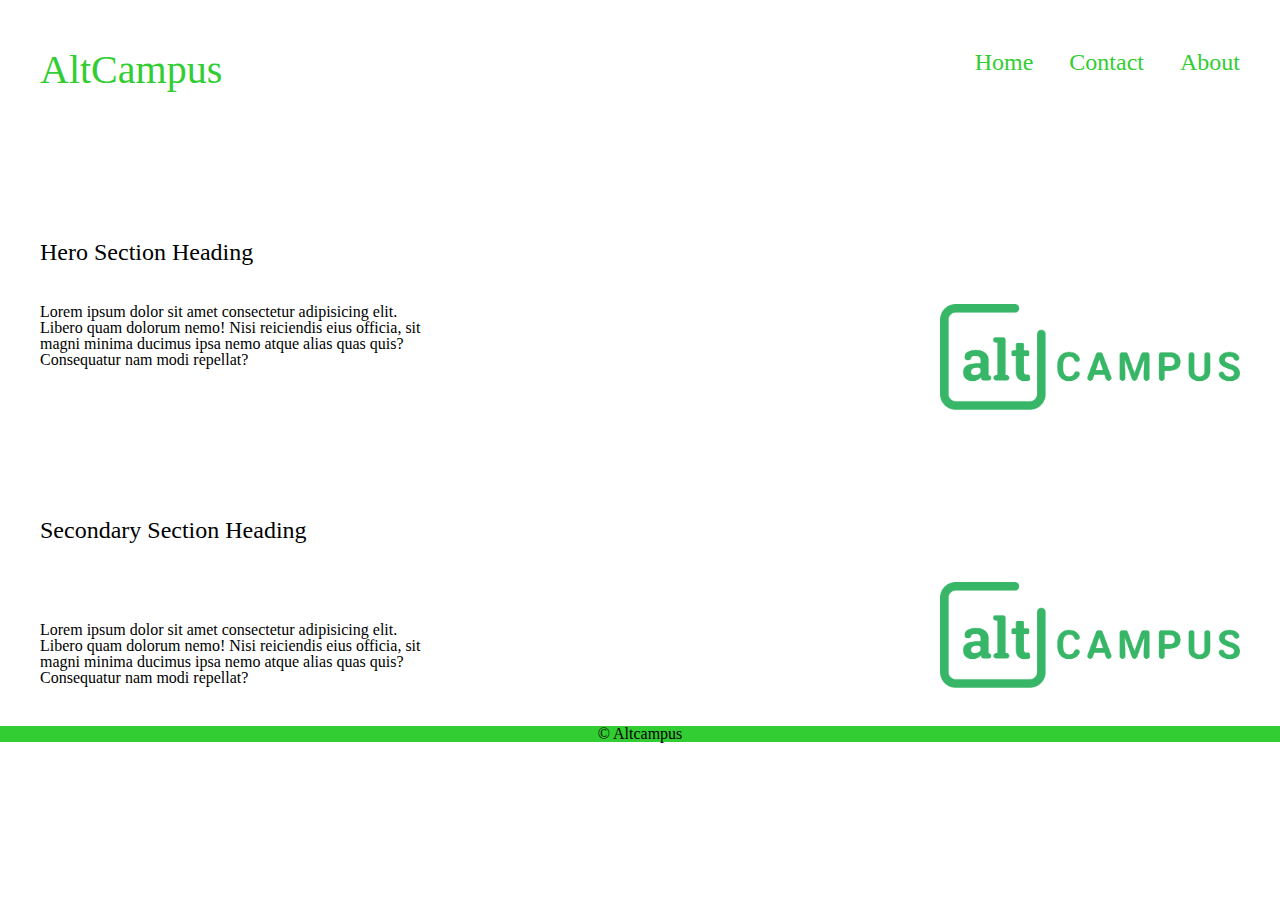
<file: ex1/index.html>
<!DOCTYPE html>
<html lang="en">
<head>
    <meta charset="UTF-8">
    <meta name="viewport" content="width=device-width, initial-scale=1.0">
    <meta http-equiv="X-UA-Compatible" content="ie=edge">
    <title>POSITIONING CONTENT | EXERCISE-1</title>
    <link rel="stylesheet" href="assets/stylesheet/main.css">
</head>
<body>
    <header>
        <div class="container">
            <nav class="main-margin">
                <a class="main-logo" href="#"> <h1>AltCampus</h1></a>
                <div class="nav-bar">
                    <a href="#">Home</a>
                    <a href="#">Contact</a>
                    <a href="#">About</a>
                </div>
            </nav>
        </div>   
    </header>
    <main>
        <section class="hero">
            <div class="container">
                <article>
                    <h2 class="heading">Hero Section Heading</h2>
                    <p class="para">Lorem ipsum dolor sit amet consectetur adipisicing elit. Libero quam dolorum nemo! Nisi reiciendis eius officia, sit magni minima ducimus ipsa nemo atque alias quas quis? Consequatur nam modi repellat?</p>
                    <img src="assets/media/logo.png" alt="Logo-AltCampus" align=right>
                </article>
            </div>
        </section>
        <section>
            <div class="container">
                <article>
                    <h2 class="heading">Secondary Section Heading</h2>
                    <p class="para-2">Lorem ipsum dolor sit amet consectetur adipisicing elit. Libero quam dolorum nemo! Nisi reiciendis eius officia, sit magni minima ducimus ipsa nemo atque alias quas quis? Consequatur nam modi repellat?</p>
                    <img class="image" src="assets/media/logo.png" alt="Logo-AltCampus">
                </article>
            </div>
        </section>
    </main>
    <footer class="clr copy-right">
        <small>&copy Altcampus</small>
    </footer>
</body>
</html>
</file>
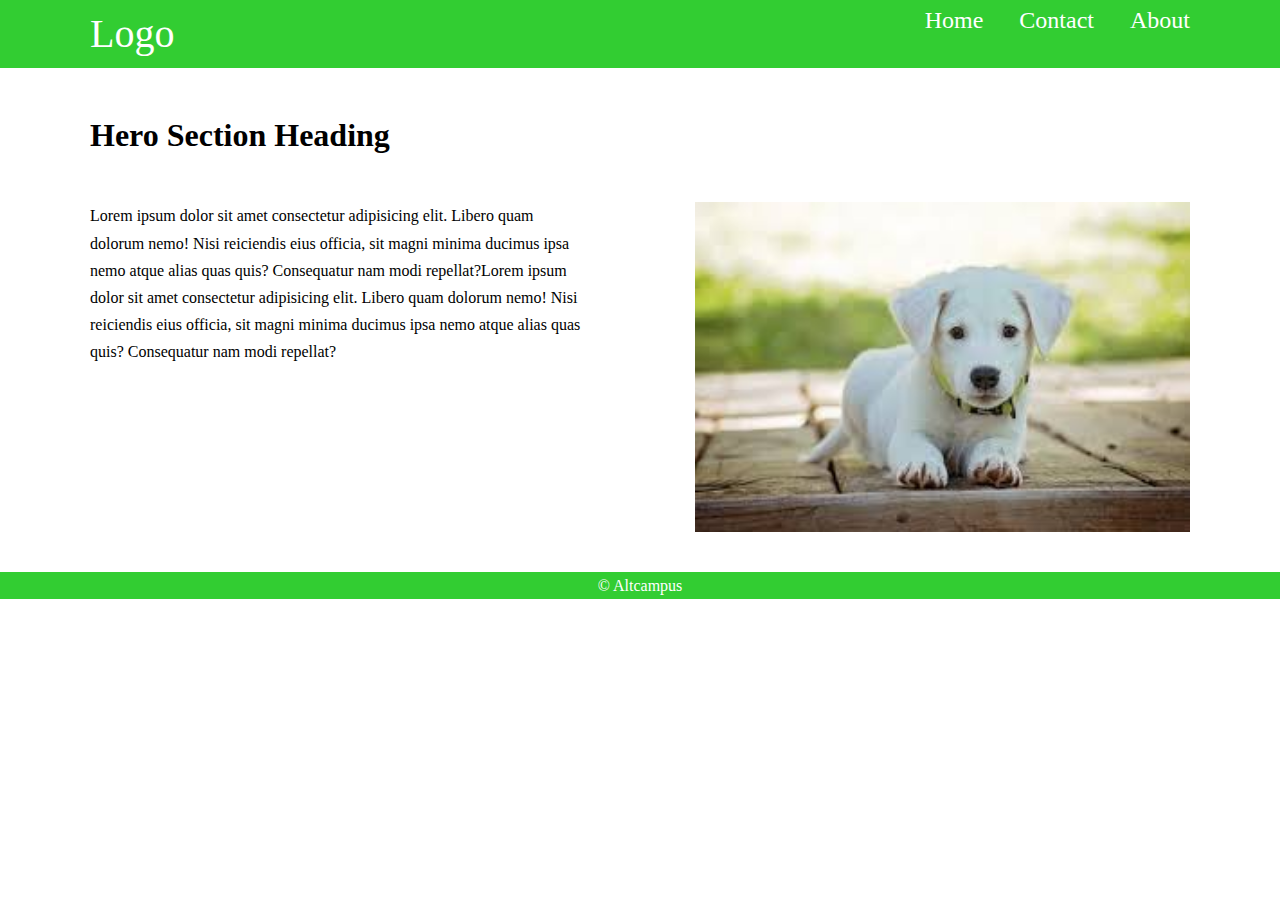
<file: ex2/index.html>
<!DOCTYPE html>
<html lang="en">
<head>
    <meta charset="UTF-8">
    <meta name="viewport" content="width=device-width, initial-scale=1.0">
    <meta http-equiv="X-UA-Compatible" content="ie=edge">
    <title>POSITIONING CONTENT | EXERCISE-2</title>
    <link rel="stylesheet" href="assets/stylesheet/main.css">
</head>
<body>
    <header class="header">
            <nav class="container clearfix">
                <a class="text-logo" href="#"> 
                    <h1>Logo</h1>
                </a>
                <div class="nav-bar">
                    <a href="#">Home</a>
                    <a href="#">Contact</a>
                    <a href="#">About</a>
                </div>
            </nav>
    </header>
    <main>
        <section class="padding">
            <div class="container clearfix">
                <article>
                    <h2 class="hero-heading">Hero Section Heading</h2>
                    <p class="paragraph">Lorem ipsum dolor sit amet consectetur adipisicing elit. Libero quam dolorum nemo! Nisi reiciendis eius officia, sit magni minima ducimus ipsa nemo atque alias quas quis? Consequatur nam modi repellat?Lorem ipsum dolor sit amet consectetur adipisicing elit. Libero quam dolorum nemo! Nisi reiciendis eius officia, sit magni minima ducimus ipsa nemo atque alias quas quis? Consequatur nam modi repellat?</p>
                    <img class="responsive-image" src="assets/media/download.jpeg" alt="Logo-AltCampus">
                </article>
            </div>
        </section>
    </main>
    <footer class="clear copy-right">
        <small>&copy Altcampus</small>
    </footer>
</body>
</html>
</file>
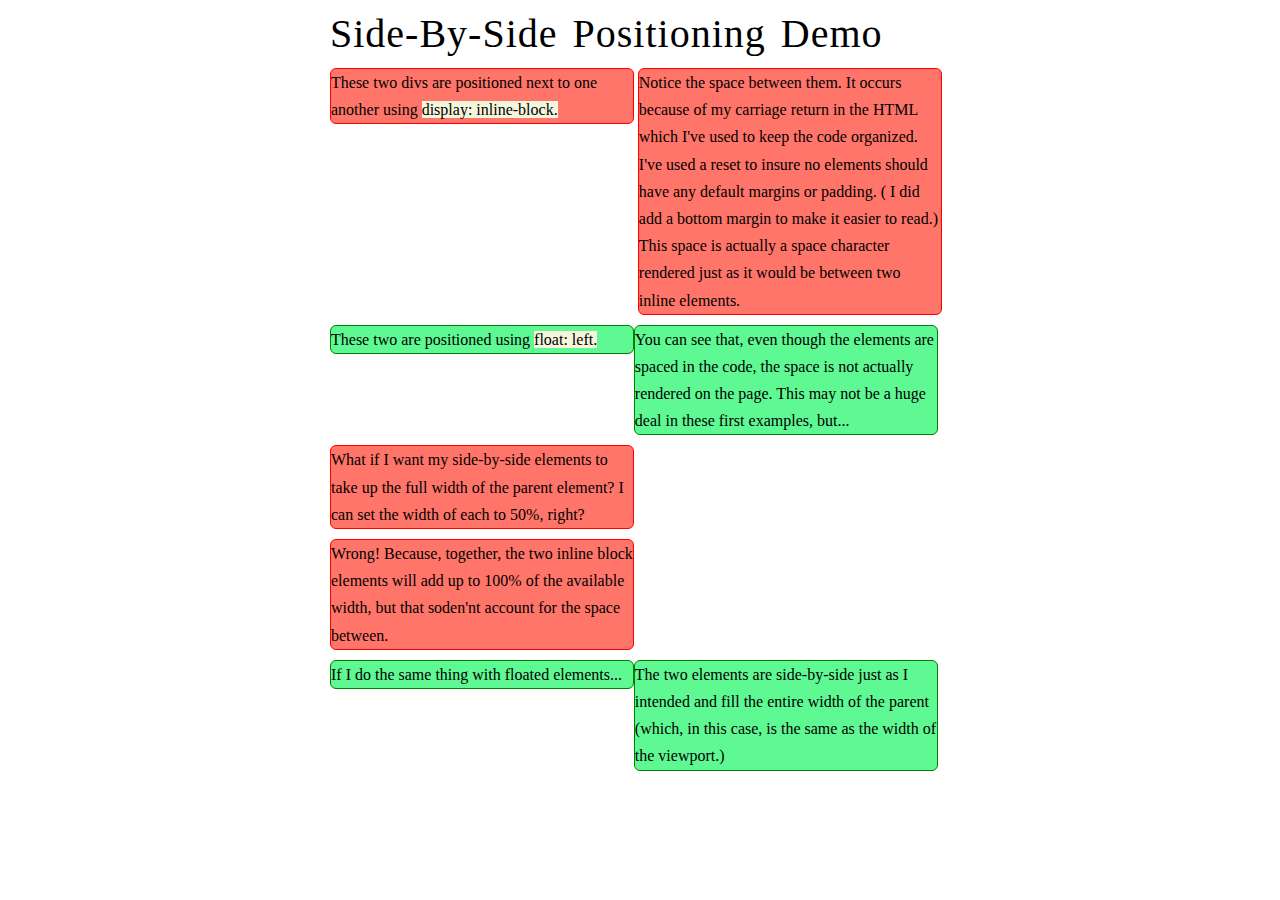
<file: pair-programming/index.html>
<!DOCTYPE html>
<html lang="en">
<head>
    <meta charset="UTF-8">
    <meta name="viewport" content="width=device-width, initial-scale=1.0">
    <meta http-equiv="X-UA-Compatible" content="ie=edge">
    <link rel="stylesheet" href="asstes/stylesheet/main.css">
    <title>POSITIONING CCONTENT | PAIR PROGRAMMING</title>
</head>
<body>
    <header class="header">
        <div class="container">
            <h1>Side-By-Side Positioning Demo</h1>
        </div>
    </header>
    <section class="container">
        <div class="box red-box align display-1">
            These two divs are positioned next to one another using <span class="text-hilight">display: inline-block.</span> 
        </div>
        <div class="box red-box display-1">Notice the space between them. It occurs because of my carriage return in the HTML which I've used to keep the code organized. I've used a reset to insure no elements should have any default margins or padding. ( I did add a bottom margin to make it easier to read.) This space is actually a space character rendered just as it would be between two inline elements.</div>
        
        <section class="clearfix">
            <div class="box green-box display-2">
                These two are positioned using <span class="text-hilight">float: left.</span>
            </div>
            <div class="box green-box display-2">
                You can see that, even though the elements are spaced in the code, the space is not actually rendered on the page. This may not be a huge deal in these first examples, but...
            </div>
        </section>
        <div class="box red-box">
            What if I want my side-by-side elements to take up the full width of the parent element? I can set the width of each to 50%, right?
        </div>
        <div class="box red-box">
            Wrong! Because, together, the two inline block elements will add up to 100% of the available width, but that soden'nt account for the space between.
        </div>
        <section class="clearfix">
            <div class="box green-box display-2">
                If I do the same thing with floated elements...
            </div>
            <div class="box green-box display-2">
                The two elements are side-by-side just as I intended and fill the entire width of the parent (which, in this case, is the same as the width of the viewport.)
            </div>
        </section>
    </section>
</body>
</html>
</file>
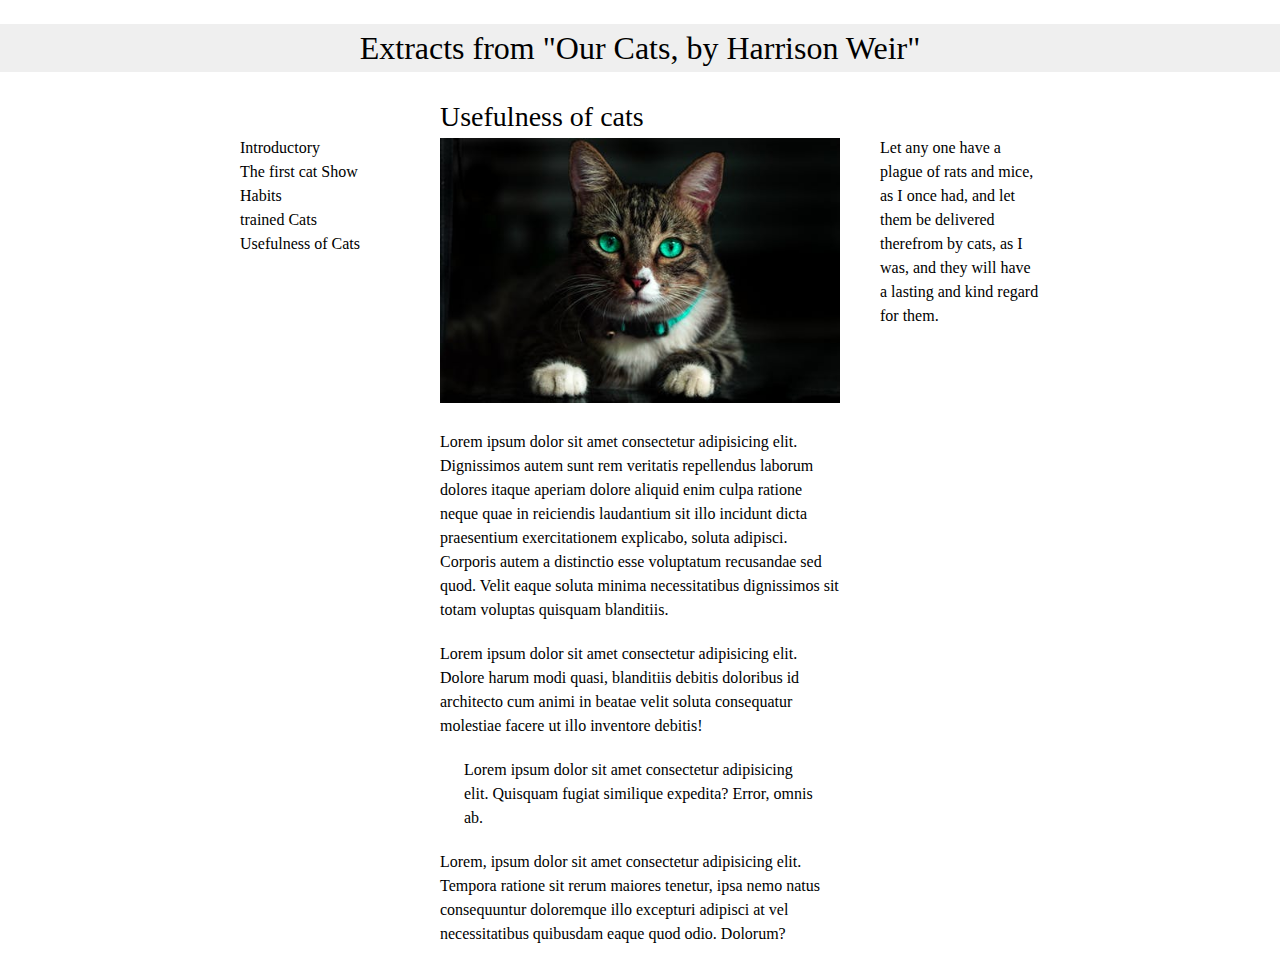
<file: project-1/index.html>
<!DOCTYPE html>
<html lang="en">
<head>
    <meta charset="UTF-8">
    <meta name="viewport" content="width=device-width, initial-scale=1.0">
    <meta http-equiv="X-UA-Compatible" content="ie=edge">
    <link rel="stylesheet" href="assets/stylesheet/main.css">
    <title>POSITIONING CONTENT | PROJECT-1</title>
</head>
<body>
    <header class="header">
        <h1 class="container">Extracts from "Our Cats, by Harrison Weir"</h1>
    </header>
    <main class="big-box container clearfix">
        <aside class="aside">
            <nav class="nav-bar">
                <a href="#">Introductory</a>
                <a href="#">The first cat Show</a>
                <a href="#">Habits</a>
                <a href="#">trained Cats</a>
                <a href="#">Usefulness of Cats</a>
            </nav>
        </aside>
        <section class="hero container">
            <h2 class="second-headline">Usefulness of cats</h2>
            <img class="responsive-image" src="assets/media/pexels-photo-617278.jpeg" alt="Cat">
            <div class="paragraph">
                Lorem ipsum dolor sit amet consectetur adipisicing elit. Dignissimos autem sunt rem veritatis repellendus laborum dolores itaque aperiam dolore aliquid enim culpa ratione neque quae in reiciendis laudantium sit illo incidunt dicta praesentium exercitationem explicabo, soluta adipisci. Corporis autem a distinctio esse voluptatum recusandae sed quod. Velit eaque soluta minima necessitatibus dignissimos sit totam voluptas quisquam blanditiis. 
            </div>
            <div class="paragraph">
                Lorem ipsum dolor sit amet consectetur adipisicing elit. Dolore harum modi quasi, blanditiis debitis doloribus id architecto cum animi in beatae velit soluta  consequatur molestiae facere ut illo inventore debitis!
            </div>
            <div class="paragraph small">
                Lorem ipsum dolor sit amet consectetur adipisicing elit. Quisquam fugiat similique expedita? Error, omnis ab.
            </div>
            <div class="paragraph">
                Lorem, ipsum dolor sit amet consectetur adipisicing elit. Tempora ratione sit rerum maiores tenetur, ipsa nemo natus consequuntur doloremque illo excepturi adipisci at vel necessitatibus quibusdam eaque quod odio. Dolorum?
            </div>
        </section>
        <aside class="aside">
            <div class="right-column">
                Let any one have a plague of rats and mice, as I once had, and let them be delivered therefrom by cats, as I was, and they will have a lasting and kind regard for them.
            </div>
        </aside>
    </main>
</body>
</html>
</file>
<file: ex1/assets/stylesheet/main.css>
/* http://meyerweb.com/eric/tools/css/reset/ 
   v2.0 | 20110126
   License: none (public domain)
*/

html, body, div, span, applet, object, iframe,
h1, h2, h3, h4, h5, h6, p, blockquote, pre,
a, abbr, acronym, address, big, cite, code,
del, dfn, em, img, ins, kbd, q, s, samp,
small, strike, strong, sub, sup, tt, var,
b, u, i, center,
dl, dt, dd, ol, ul, li,
fieldset, form, label, legend,
table, caption, tbody, tfoot, thead, tr, th, td,
article, aside, canvas, details, embed, 
figure, figcaption, footer, header, hgroup, 
menu, nav, output, ruby, section, summary,
time, mark, audio, video {
	margin: 0;
	padding: 0;
	border: 0;
	font-size: 100%;
	font: inherit;
	vertical-align: baseline;
}
/* HTML5 display-role reset for older browsers */
article, aside, details, figcaption, figure, 
footer, header, hgroup, menu, nav, section {
	display: block;
}
body {
	line-height: 1;
}
ol, ul {
	list-style: none;
}
blockquote, q {
	quotes: none;
}
blockquote:before, blockquote:after,
q:before, q:after {
	content: '';
	content: none;
}
table {
	border-collapse: collapse;
	border-spacing: 0;
}






/* Css */

.container{
    width: 1200px;
    margin: 0 auto;
}
.main-margin{
    margin-top: 50px;
}
.main-logo{
    color: limegreen;
    font-size: 40px;
    font-weight: 700px;
    text-decoration: none;
    display: inline-block;
}
.nav-bar a{
    color: limegreen;
    font-size: 24px;
    font-weight: 500;
    margin-left: 32px;
    text-decoration: none;
}
.nav-bar{
    float: right;
}
.hero {
    padding: 150px 0;
}

.heading{
    font-size: 24px;
    font-weight: 500;
    margin-bottom: 40px;
}
.para{
    width: 400px;
    display: inline-block;
}
img {
    display: inline-block;
    width: 300px;
}
.para-2{
    width: 400px;
    float: left;
    margin-top: 40px;
    margin-bottom: 40px;
}
.image {
    float: right;
    width: 300px;
}
.copy-right{
    text-align: center;
    margin-top: 40px;
    background-color: limegreen;
}
.clr{
    clear: both;
}
</file>
<file: ex2/assets/stylesheet/main.css>
/* http://meyerweb.com/eric/tools/css/reset/ 
   v2.0 | 20110126
   License: none (public domain)
*/

html, body, div, span, applet, object, iframe,
h1, h2, h3, h4, h5, h6, p, blockquote, pre,
a, abbr, acronym, address, big, cite, code,
del, dfn, em, img, ins, kbd, q, s, samp,
small, strike, strong, sub, sup, tt, var,
b, u, i, center,
dl, dt, dd, ol, ul, li,
fieldset, form, label, legend,
table, caption, tbody, tfoot, thead, tr, th, td,
article, aside, canvas, details, embed, 
figure, figcaption, footer, header, hgroup, 
menu, nav, output, ruby, section, summary,
time, mark, audio, video {
	margin: 0;
	padding: 0;
	border: 0;
	font-size: 100%;
	font: inherit;
	vertical-align: baseline;
}
/* HTML5 display-role reset for older browsers */
article, aside, details, figcaption, figure, 
footer, header, hgroup, menu, nav, section {
	display: block;
}
body {
	line-height: 1;
}
ol, ul {
	list-style: none;
}
blockquote, q {
	quotes: none;
}
blockquote:before, blockquote:after,
q:before, q:after {
	content: '';
	content: none;
}
table {
	border-collapse: collapse;
	border-spacing: 0;
}






/****** Css ******/

/* General */

body{
    line-height: 1.7;
}

.container{
    max-width: 1100px;
    margin: 0 auto;
}

.padding{
    padding: 40px 0;
}

*,
*::before,
*::after {
  box-sizing: border-box;
}

/* Header */

.header{
    background-color: limegreen;
}

.text-logo{
    color: #ffffff;
    font-size: 40px;
    font-weight: 700px;
    text-decoration: none;
    display: inline-block;
}

.nav-bar a{
    color: #ffffff;
    font-size: 24px;
    font-weight: 500;
    margin-left: 32px;
    text-decoration: none;
    line-height: 40px;
}

.nav-bar{
    float: right;
}


/* Clearfix */

.clearfix :: before , 
.clearfix :: after {
    content: "";
    display: table;
}
.clearfix::after{
    clear: both;
}

/* Hero Section */


.hero-heading{
    font-size: 32px;
    font-weight: 600;
    margin-bottom: 40px;
}

.paragraph{
    width: 45%;
    display: inline-block;
}

.responsive-image {
    float: right;
    width: 45%;
    display: inline-block;
    padding-bottom: 40px;
}


/* Footer */

.copy-right{
    text-align: center;
    margin-top: 40px;
    color: #ffffff;
    background-color: limegreen;
}

.clear{
    clear: both;
}
</file>
<file: pair-programming/asstes/stylesheet/main.css>
/* http://meyerweb.com/eric/tools/css/reset/ 
   v2.0 | 20110126
   License: none (public domain)
*/

html, body, div, span, applet, object, iframe,
h1, h2, h3, h4, h5, h6, p, blockquote, pre,
a, abbr, acronym, address, big, cite, code,
del, dfn, em, img, ins, kbd, q, s, samp,
small, strike, strong, sub, sup, tt, var,
b, u, i, center,
dl, dt, dd, ol, ul, li,
fieldset, form, label, legend,
table, caption, tbody, tfoot, thead, tr, th, td,
article, aside, canvas, details, embed, 
figure, figcaption, footer, header, hgroup, 
menu, nav, output, ruby, section, summary,
time, mark, audio, video {
	margin: 0;
	padding: 0;
	border: 0;
	font-size: 100%;
	font: inherit;
	vertical-align: baseline;
}
/* HTML5 display-role reset for older browsers */
article, aside, details, figcaption, figure, 
footer, header, hgroup, menu, nav, section {
	display: block;
}
body {
	line-height: 1;
}
ol, ul {
	list-style: none;
}
blockquote, q {
	quotes: none;
}
blockquote:before, blockquote:after,
q:before, q:after {
	content: '';
	content: none;
}
table {
	border-collapse: collapse;
	border-spacing: 0;
}





/**** General ****/
*{
    box-sizing: border-box;
}
body{
	line-height: 1.7;
}

.container{
	max-width: 620px;
	margin: 0 auto;
}

.clearfix::before, .clearfix::after{
	content: "";
	display: table;
}

.clearfix::after{
	clear: both;
}

.header{
	font-size: 40px;
	font-weight: 800px;
}

.header h1{
	word-spacing: 4px;
	letter-spacing: 1px;
}
.text-hilight{
	background-color: beige;
}

.align{
	vertical-align: top;
}
.display-1{
	display: inline-block;
}
.box{
	width: 49%;
	border-radius: 6px;
	margin-bottom: 10px;
}

.red-box{
	border: 1px solid red;
	background-color: #FF7569;
}

.green-box{
	border: 1px solid green;
	background-color: #5EF993;
}
.display-2{
	float: left;
}
</file>
<file: project-1/assets/stylesheet/main.css>
/* http://meyerweb.com/eric/tools/css/reset/ 
   v2.0 | 20110126
   License: none (public domain)
*/

html, body, div, span, applet, object, iframe,
h1, h2, h3, h4, h5, h6, p, blockquote, pre,
a, abbr, acronym, address, big, cite, code,
del, dfn, em, img, ins, kbd, q, s, samp,
small, strike, strong, sub, sup, tt, var,
b, u, i, center,
dl, dt, dd, ol, ul, li,
fieldset, form, label, legend,
table, caption, tbody, tfoot, thead, tr, th, td,
article, aside, canvas, details, embed, 
figure, figcaption, footer, header, hgroup, 
menu, nav, output, ruby, section, summary,
time, mark, audio, video {
	margin: 0;
	padding: 0;
	border: 0;
	font-size: 100%;
	font: inherit;
	vertical-align: baseline;
}
/* HTML5 display-role reset for older browsers */
article, aside, details, figcaption, figure, 
footer, header, hgroup, menu, nav, section {
	display: block;
}
body {
	line-height: 1;
}
ol, ul {
	list-style: none;
}
blockquote, q {
	quotes: none;
}
blockquote:before, blockquote:after,
q:before, q:after {
	content: '';
	content: none;
}
table {
	border-collapse: collapse;
	border-spacing: 0;
}





/**** CSS ****/
*{
    box-sizing: border-box;
}
body{
    line-height: 1.5;
}
.container{
    max-width: 800px;
    margin: 0 auto;
}
.clearfix::before, .clearfix::after{
    content: "";
    display: table;
}
.clearfix::after{
    clear: both;
}
.header{
    font-size: 32px;
    margin: 24px 0;
    background-color: #EFEFEF;
}

big-box{
    background-color: bisque;
}

.header h1{
    text-align: center;
}
.nav-bar a{
    display: block;
    text-decoration: none;
    color: black;
}
.nav-bar{
    padding: 40px 10px 0 0;
}
.aside{
    width: 25%;
    float: left;
}
.hero{
    float: left;
    width: 50%;
}
.second-headline{
    font-size: 28px;
}
.responsive-image{
    width: 100%;
}
.paragraph{
    margin: 20px 0;
    font-size: 16px;
}
.small{
    padding: 0 24px 0 24px;
}
.right-column{
    padding: 40px 0 0 40px;
}
</file>
